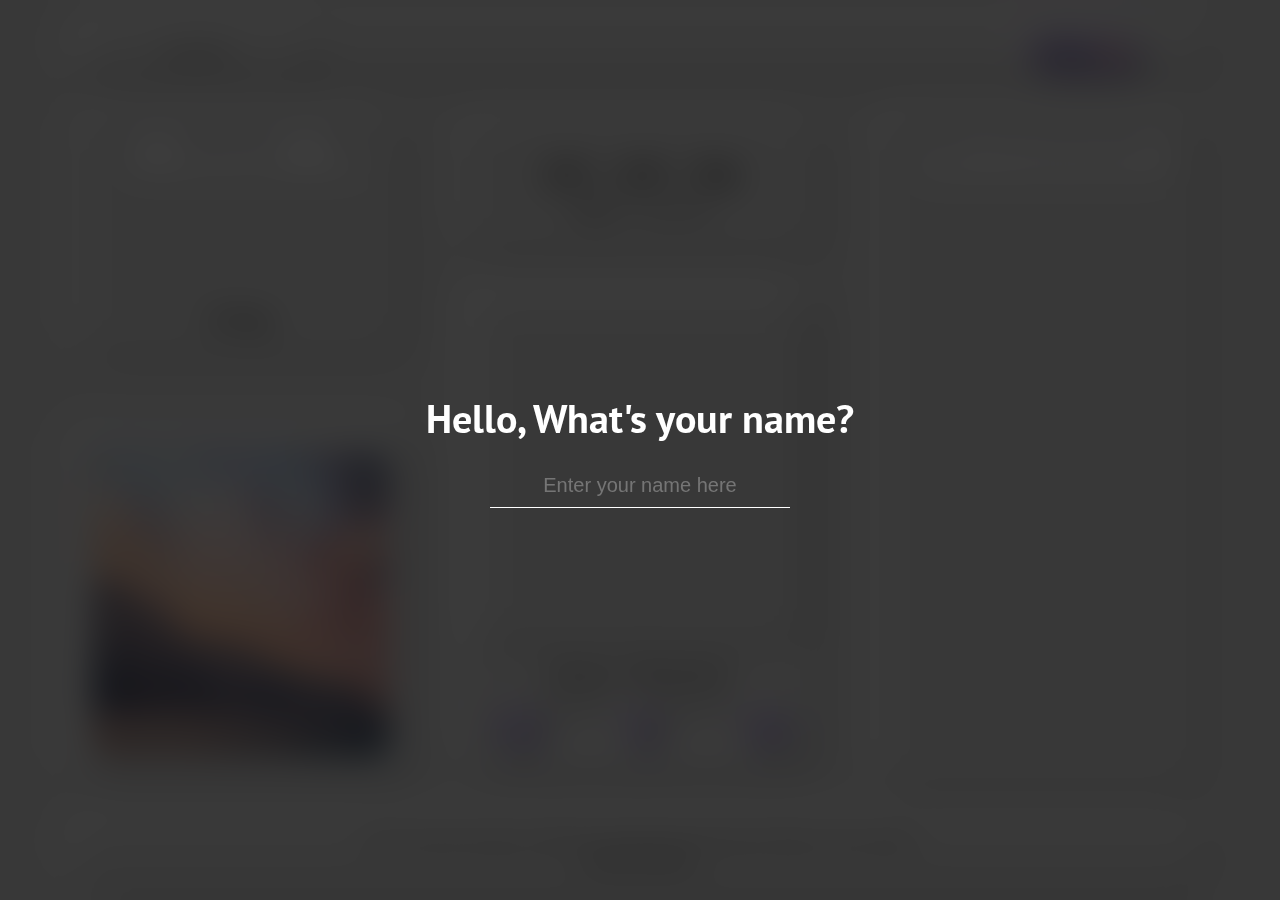
<file: index.html>
<!DOCTYPE html>
<html lang="ko">

<head>
    <meta charset="UTF-8">
    <meta http-equiv="X-UA-Compatible" content="IE=edge">
    <meta name="viewport" content="width=device-width, initial-scale=1.0">
    <!-- <link rel="stylesheet" href="./css2/style2.css" /> -->
    <link rel="stylesheet" href="./css/style.css">
    <link rel="stylesheet" href="./css/logIn.css" />
    <link rel="stylesheet" href="./css/toDos.css" />
    <link rel="stylesheet" href="./css/dday.css" />
    <link rel="stylesheet" href="./css/music.css" />
    <link rel="preconnect" href="https://fonts.googleapis.com" />
    <link rel="preconnect" href="https://fonts.gstatic.com" crossorigin />
    <link href="https://fonts.googleapis.com/css2?family=PT+Sans:ital,wght@0,700;1,400&display=swap" rel="stylesheet" />
    <script src="./js/greeting.js" defer></script>
    <script src="./js/clock.js" defer></script>
    <script src="./js/quotes.js" defer></script>
    <script src="./js/todos.js" defer></script>
    <script src="./js/d_day.js" defer></script>
    <script src="./js/background.js" defer></script>
    <script src="./js/weather.js" defer></script>
    <title>Momentum</title>
</head>

<body>


    <section class="parent">
        <div id="first_window" class="modal_overlay">
            <form class="hidden" id="login-form">
                <h2 id="first_greeting">Hello, What's your name?</h2>
                <input autocomplete="off" id="login_input" required maxlength="15" type="text"
                    placeholder="Enter your name here" />
                <input type="submit" value="Log In" id="loginBtn" />
            </form>
        </div>
        <!-- nav -->
        <div class="nav flex__container">
            <nav class="navbar box">

                <!-- weather box -->
                <div id="weather" class="box nav" data-hover="Hello, this is the tooltip">
                    <span id="before__weather">weather</span>&nbsp;
                    <span></span>
                </div>

                <!-- title -->
                <div class="title__box">
                    <h1 class="hidden" id="greeting">Hello ${username}</h1>
                </div>

                <!-- btn box -->
                <div class="btn__box">
                    <button class="btn" id="changeColorsBtn">Change 🎨</button>
                    <button class="btn" type="submit" id="logoutBtn">Logout</button>
                </div>
            </nav>
        </div>

        <!-- main -->
        <div class="div2 dday_flex">
            <!-- D-day -->
            <div id="Dday__box" class="box">
                <input type="date" id="day__input" placeholder="picked today" />
                <h2 class="js-clock">D-Day</h2>
            </div>
        </div>
        <div class="div3 main_flex img__outer">
            <!-- img-box -->
            <div class="box" id="img__box">
            </div>
        </div>
        <!-- clock__box -->
        <div class="div4 main_flex clock__outer">
            <div class="box main_flex" id="clock__box">
                <h2 id="clock">00:00:00</h2>
                <h3 id="date"></h3>
            </div>
        </div>
        <div class="div5 flex">
            <!-- music-box -->
            <div id="music__box" class="box">
                <div id="video__box" class="box">
                    <iframe width="100%" height="100%" src="https://www.youtube-nocookie.com/embed/5ch94AaPZRQ"
                        title="YouTube video player" frameborder="0"
                        allow="accelerometer; autoplay; clipboard-write; encrypted-media; gyroscope; picture-in-picture"
                        allowfullscreen></iframe>
                    <h3 id="songName">Taeyeon - Killing Voice</h3>
                </div>
                <div id="play__box" class="down__box">
                    <button id="previousBtn" class="btn playbtn">◁◀</button>
                    <button id="btnPlay" class="btn">▶</button>
                    <button id="nextSong" class="btn">▶▷</button>
                </div>
            </div>
        </div>
        <div class="div6 todo__outer">
            <!-- todo -->
            <div id="todos" class="box">
                <form id="todo__form">
                    <input type="text" placeholder="Write a To Do and Press Enter" id="todo__input"
                        autocomplete="off" />
                </form>
                <ul id="todo-list"></ul>
            </div>
        </div>
        <div class="footer footer__flex">
            <!-- quotes -->
            <div id="quote__box" class="box">
                <span></span>
                <span></span>
            </div>
        </div>
    </section>
</body>

</html>
</file>
<file: css/style.css>
body {
    font-family: "PT Sans", sans-serif;
    margin: 0;
    width: 100%;
    height: 100%;
    position: absolute;
    background-color: #e0e0e0;
}

.parent {
display: grid;
grid-template-columns: 0.8fr 1fr 0.8fr repeat(2, 0);
grid-template-rows: 0.8fr repeat(2, 1.2fr) repeat(2, 1.5fr) 0.8fr;
grid-column-gap: 0px;
grid-row-gap: 0px;
width: 90%;
height: 100%;
margin: 0 auto;
}





.nav { grid-area: 1 / 1 / 2 / 4;  }
.div2 { grid-area: 2 / 1 / 4 / 2; }
.div3 { grid-area: 4 / 1 / 6 / 2; }
.div4 { grid-area: 2 / 2 / 3 / 3; }
.div5 { grid-area: 3 / 2 / 6 / 3; }
.div6 { grid-area: 2 / 3 / 6 / 4; }
.footer { grid-area: 6 / 1 / 7 / 4; }


.box {
    border-radius: 30px;
    background: #e0e0e0;
    box-shadow: 7px 7px 14px #bebebe, -7px -7px 14px #ffffff;
}

.down__box {
    border-radius: 30px;
    background: #e0e0e0;
    box-shadow: inset 7px 7px 14px #bebebe, inset -7px -7px 14px #ffffff;
}

.btn {
    border: none;
    border-radius: 30px;
    background: linear-gradient(145deg, #b4a8d4, #d6c8fd);
    box-shadow: 8px 8px 16px #8c83a5, -8px -8px 16px #fff3ff;
    color: white;
    font-weight: 700;
}

.btn:hover {
    border-radius: 30px;
    background: #c8bbec;
    box-shadow: inset 5px 5px 19px #8c83a5, inset -5px -5px 19px #fff3ff;
    cursor: pointer;
}




/* first_window */
.modal_overlay {
    position: fixed;
    display: flex;
    justify-content: center;
    align-items: center;
    margin: auto;
    z-index: 200;
    left: 0;
    top: 0;
    width: 100%;
    height: 100%;
    background: rgba(0, 0, 0, 0.75);
    backdrop-filter: blur(17px);
  }

  .hidden {
    display: none;
    transition: display 0.3s ease-in-out;
}
  



/* nav__box */
.flex__container {
    box-sizing: border-box;
    display: flex;
    
    justify-content: space-around; 
    align-items: center;    

    /* background-color: #bbdefb; */
    /* height: 100%; */
    padding: 15px 0;
    gap: 5px;
}

.navbar { 
    display: flex;
    justify-content: space-between; 
    align-items: center; 
    padding: 0 10px; 
    width: 100%;
    margin: 0 10px;
}


/* weather__box */
#before__weather {
    font-size: 20px;
}

#weather {
    /* display: inline; */
    /* justify-content: flex-start; */
    text-align: center;
    width: 210px;
    padding: 10px;
    color: rgb(88, 88, 88);
}

#weather:hover {
    color: #f8f8f8;
    text-shadow: 0 0 1vw #989899;
}

/* title__box */
.title__box { 
    box-sizing: border-box;
    padding: 0 70px;
    text-align:center;
}

.title__box h1 {
    font-size: 30px;
    justify-content:center;
    color: rgb(77, 76, 76);
    margin: 20px 0;
}

/* btn__box */
.btn__box {
display: flex;
padding: 0;
justify-content: space-around;
width: 230px;
}

#changeColorsBtn {
    border: none;
    padding: 8px 12px;
    font-size: 16px;
    color: rgb(77, 76, 76);
    /* margin-right: 10px; */
}

#logoutBtn {
    border: none;
    padding: 10px 20px;
    font-size: 16px;
    color: rgb(77, 76, 76);
}



/* main - left box */



.main_flex {
    display: flex;
    align-items: center;
}


/* img__box */
#img__box {
    box-sizing: border-box;
    height:90%;
    width: 95%;
    margin: 0 auto;
}

#img__box img {
    box-sizing: border-box;
    width: 100%;
    height: 100%;
    padding: 20px;
    border-radius: 40px;
}

/* clock__box */

.clock__outer { 
    padding: 10px 0 0;
}

#clock__box {
    flex-direction: column;
    text-align: center;
    width: 80%;
    height: 90%;
    margin: 0 auto;
    box-sizing: border-box;
    color: rgb(62, 63, 65);
    justify-content: center;
    
}

#clock {
    color: rgb(62, 63, 65);
    font-size: 40px;
}

#clock__box h2,
h3 {
margin: 0 auto;
color: #585858;
}


.footer__flex { 
    display: flex;
    justify-content:center;
    align-items:center;
    padding: 10px;
}
#quote__box {
    box-sizing: border-box;
    width: 100%;
    align-items: center;
    color: #585858;
    padding: 10px;
    /* margin-top: 10px; */
}

#quote__box span {
display: flex;
align-items: center;
justify-content: center;
}

#quote__box span:last-child {
color: #272727;
}
</file>
<file: css/logIn.css>
#login-form {
    text-align: center;
  }
  
  #login-form h2 {
    color: white;
    margin-bottom: 20px;
    font-size: 40px;
  }
  
  #first_greeting {
    justify-content: center;
    align-items: center;
  }
  
  #login_input {
    width: 300px;
    justify-content: center;
    align-items: center;
    background: none;
    border: none;
    padding: 10px 0;
    border-bottom: 1px solid white;
    font-size: 20px;
    text-align: center;
    color: antiquewhite;
  }
  
  #login_input:focus {
    outline: none;
    background: none;
  }
  
  #loginBtn {
    display: none;
  }
</file>
<file: css/toDos.css>
.todo__outer {
    padding: 10px;
}

#todos {
    box-sizing: border-box;
    padding: 10px;
    width: 95%;
    height: 100%;
    margin: 0 auto;
    text-align: center;
    /* border-radius: 30px; */
}

#todo__input {
    color: rgb(77, 76, 76);
    margin: 10px auto 20px;
    width: 80%;
    text-align: center;
    padding: 10px;
    border: none;
    font-size: 16px;
    border-radius: 30px;
    background: #fff;
    box-shadow: inset 6px 6px 12px #cac9cc,
        inset -6px -6px 12px #fff;

}

#todo__input:focus {
    background: none;
    outline: none;
    background: #b4a8d4;
    box-shadow: inset 6px 6px 12px #bbadcc,
        inset -6px -6px 12px #fde9ff;
}

#todos button {
    color: white;
    border: none;
    float: right;
    border-radius: 50%;
}

#todos ul {
    margin: 10px 0;
    text-align: center;
    padding: 0 10px;
}

#todos li {
    display: block;
    justify-content: space-between;
    text-align: left;
    list-style: none;
    margin: 10px auto;
    padding: 10px 20px;
    color: rgb(88, 86, 88);
}
</file>
<file: css/dday.css>
.dday_flex { 
    padding: 10px 10px 0;
}

#Dday__box {
    display: flex;
    flex-direction: column;
    align-items: center;
    justify-content:space-between;
    text-align: center;
    box-sizing: border-box;
    width:95%;
    margin: 0 auto;
    height:80%;
    padding: 5%;
}

#Dday__box h1, h2 {
    margin:  0 ;
    color: #585858;
}

#day__input {
    color: rgb(77, 76, 76);
    width: 80%;
    font-size:16px;
    text-align: center;
    padding: 8px;
    border: none;
    border-radius: 30px;
    background: #fff;
    box-shadow: inset 6px 6px 12px #cac9cc,
                inset -6px -6px 12px #fff;
}

#day__input:focus {
    outline: none;
    color: white;
    background: #b4a8d4;
    box-shadow: inset 6px 6px 12px #bbadcc,
                inset -6px -6px 12px #fde9ff;
}

/* #Dday__title {
    font-size: 18px;
} */
</file>
<file: css/music.css>
#music__box {
    box-sizing: border-box;
    padding: 10px;
    text-align: center;
    display:flex;
    flex-direction: column;
    justify-content: space-between;
    /* align-items: center; */
    width: 80%;
    height:90%;
    margin: 0 auto;
    padding: 20px;
}

.flex { 
    display: flex;
    align-items: center;
}

#video__box {
    box-sizing: border-box;
    border-radius:20px;
    padding: 10px;
    height: 75%;
}

#music__box h3 {
    margin-top: 30px;
}

iframe {
    border-radius: 10px;
}

#play__box {
    border-radius:15px;
    box-sizing: border-box;
    display:flex;
    justify-content:space-between;
}

#play__box button {
    margin: 10px;
    padding: 5px 10px;
}
</file>
